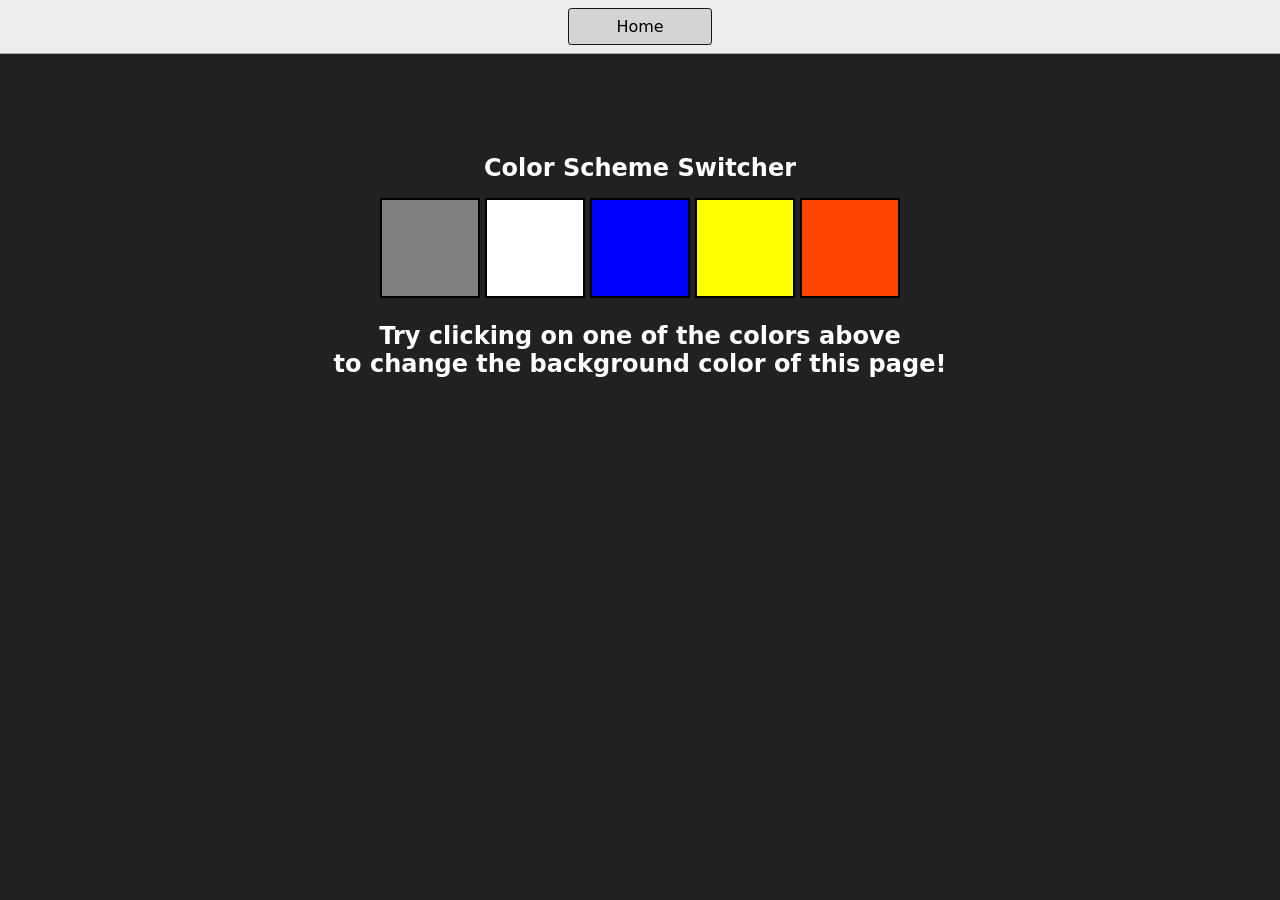
<file: 1-colorChanger/index.html>
<!DOCTYPE html>
<html lang="en">
  <head>
    <meta charset="UTF-8" />
    <meta name="viewport" content="width=device-width, initial-scale=1.0" />
    <meta http-equiv="X-UA-Compatible" content="ie=edge" />
    <link rel="stylesheet" href="style.css" />
    <link rel="stylesheet" href="../styles.css" />
    <title>JavaScript Background Color Switcher</title>
  </head>
  <body style="background-color: #212121; color: #fff">
    <nav>
      <a href="/" aria-current="page">Home</a>
    </nav>
    <div class="canvas">
      <!-- <a
        style="
          background-color: #fff;
          padding: 10px 30px;
          border-radius: 8px;
          color: #212121;
          text-decoration: none;
          border: 2px solid #212121;
        "
        href="../index.html"
        >Back to Home Page</a
      > -->
      <h1 class="text">Color Scheme Switcher</h1>
      <span class="button" id="grey"></span>
      <span class="button" id="white"></span>
      <span class="button" id="blue"></span>
      <span class="button" id="yellow"></span>
      <span class="button" id="orangered"></span>
      <h2 class="text">
        Try clicking on one of the colors above
        <span class="text">to change the background color of this page!</span>
      </h2>
    </div>
    <script src="chaiaurcode.js"></script>
  </body>
</html>
</file>
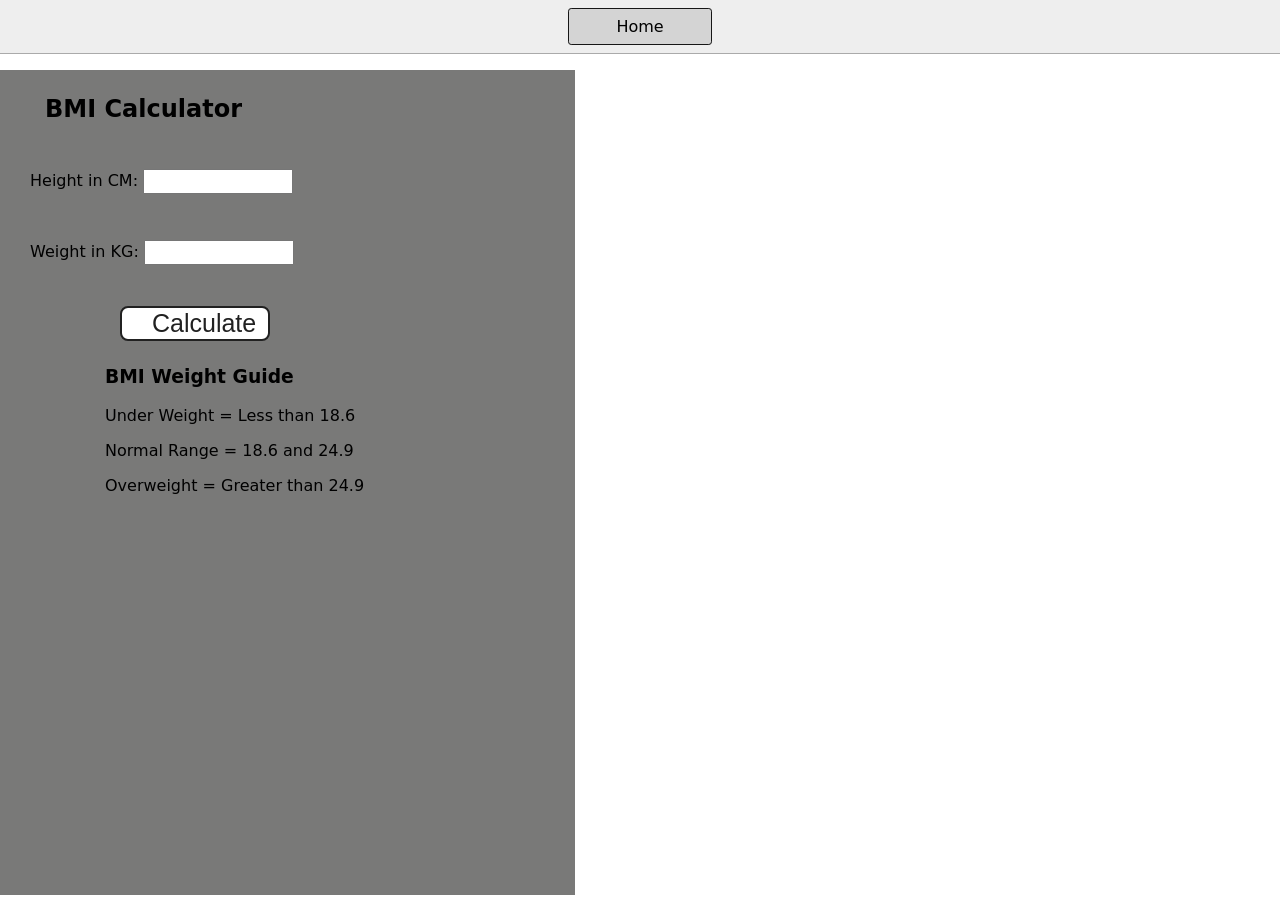
<file: 2-BMICalculator/index.html>
<!DOCTYPE html>
<html lang="en">
  <head>
    <meta charset="UTF-8" />
    <meta name="viewport" content="width=device-width, initial-scale=1.0" />
    <meta http-equiv="X-UA-Compatible" content="ie=edge" />
    <link rel="stylesheet" href="style.css" />
    <link rel="stylesheet" href="../styles.css" />
    <title>BMI Calculator</title>
  </head>
  <body>
    <nav>
      <a href="/" aria-current="page">Home</a>
    </nav>
    <div class="container">
      <h1>BMI Calculator</h1>
      <form>
        <p><label>Height in CM: </label><input type="text" id="height" /></p>
        <p><label>Weight in KG: </label><input type="text" id="weight" /></p>
        <button>Calculate</button>
        <div id="results"></div>
        <div id="weight-guide">
          <h3>BMI Weight Guide</h3>
          <p>Under Weight = Less than 18.6</p>
          <p>Normal Range = 18.6 and 24.9</p>
          <p>Overweight = Greater than 24.9</p>
        </div>
      </form>
    </div>
  </body>
  <script src="chaiaurcode.js"></script>
</html>
</file>
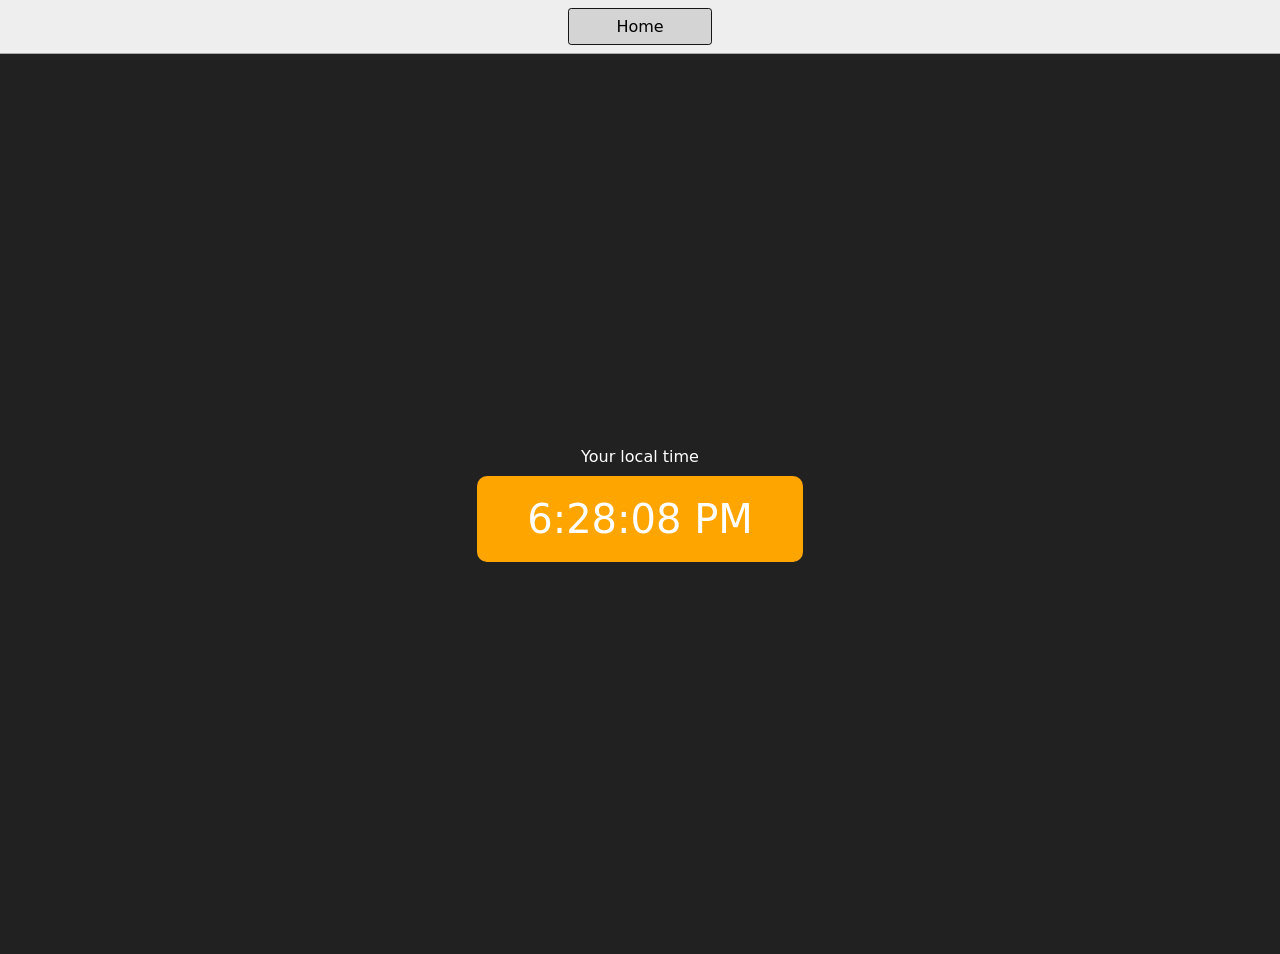
<file: 3-DigitalClock/index.html>
<!DOCTYPE html>
<html lang="en">
  <head>
    <meta charset="UTF-8" />
    <meta name="viewport" content="width=device-width, initial-scale=1.0" />
    <meta http-equiv="X-UA-Compatible" content="ie=edge" />
    <link rel="stylesheet" type="text/css" href="../styles.css" />
    <title>Your Local Time</title>
    <style>
      body {
        background-color: #212121;
        color: #fff;
      }
      .center {
        display: flex;
        height: 100vh;
        justify-content: center;
        align-items: center;
        flex-direction: column;
      }
      #clock {
        font-size: 40px;
        background-color: orange;
        padding: 20px 50px;
        margin-top: 10px;
        border-radius: 10px;
      }
    </style>
  </head>
  <body>
    <nav>
      <a href="/" aria-current="page">Home</a>
    </nav>
    <div class="center">
      <div id="banner"><span>Your local time</span></div>
      <div id="clock"></div>
    </div>
    <script src="script.js"></script>
  </body>
</html>
</file>
<file: 1-colorChanger/style.css>
html {
  margin: 0;
}

span {
  display: block;
}
.canvas {
  margin: 100px auto 100px;
  width: 80%;
  text-align: center;
}

.button {
  width: 100px;
  height: 100px;
  border: solid black 2px;
  display: inline-block;
}

#grey {
  background: grey;
}

#white {
  background: white;
}
#blue {
  background: blue;
}
#yellow {
  background: yellow;
}
#orangered {
  background: orangered;
}
</file>
<file: styles.css>
* {
  box-sizing: border-box;
}

body {
  margin: 0;
  font-family: system-ui, sans-serif;
  color: black;
  background-color: white;
}

nav {
  display: flex;
  flex-wrap: wrap;
  align-items: center;
  justify-content: center;
  padding: 0.5rem;
  gap: 0.5rem;
  border-bottom: solid 1px #aaa;
  background-color: #eee;
}

nav a {
  display: inline-block;
  min-width: 9rem;
  padding: 0.5rem;
  border-radius: 0.2rem;
  border: solid 1px rgb(22, 22, 22);
  text-align: center;
  text-decoration: none;
  color: #1b1b1b;
}

nav a[aria-current='page'] {
  color: #000;
  background-color: #d4d4d4;
}

main {
  padding: 1rem;
}

h1 {
  font-weight: bold;
  font-size: 1.5rem;
}

.projects {
  display: flex;
  flex-direction: column;
}

.project-link {
  background-color: #fff;
  padding: 10px 30px;
  border-radius: 8px;
  color: #212121;
  text-decoration: none;
  border: 2px solid #212121;
  margin-top: 5px;
}
</file>
<file: 2-BMICalculator/style.css>
.container {
  width: 575px;
  height: 825px;

  background-color: #797978;
  padding-left: 30px;
}
#height,
#weight {
  width: 150px;
  height: 25px;
  margin-top: 30px;
}

#weight-guide {
  margin-left: 75px;
  margin-top: 25px;
}

#results {
  font-size: 35px;
  margin-left: 90px;
  margin-top: 20px;
  color: rgb(241, 241, 241);
}

button {
  width: 150px;
  height: 35px;
  margin-left: 90px;
  margin-top: 25px;
  background-color: #fff;
  padding: 1px 30px;
  border-radius: 8px;
  color: #212121;
  text-decoration: none;
  border: 2px solid #212121;

  font-size: 25px;
}

h1 {
  padding-left: 15px;
  padding-top: 25px;
  
}
</file>
